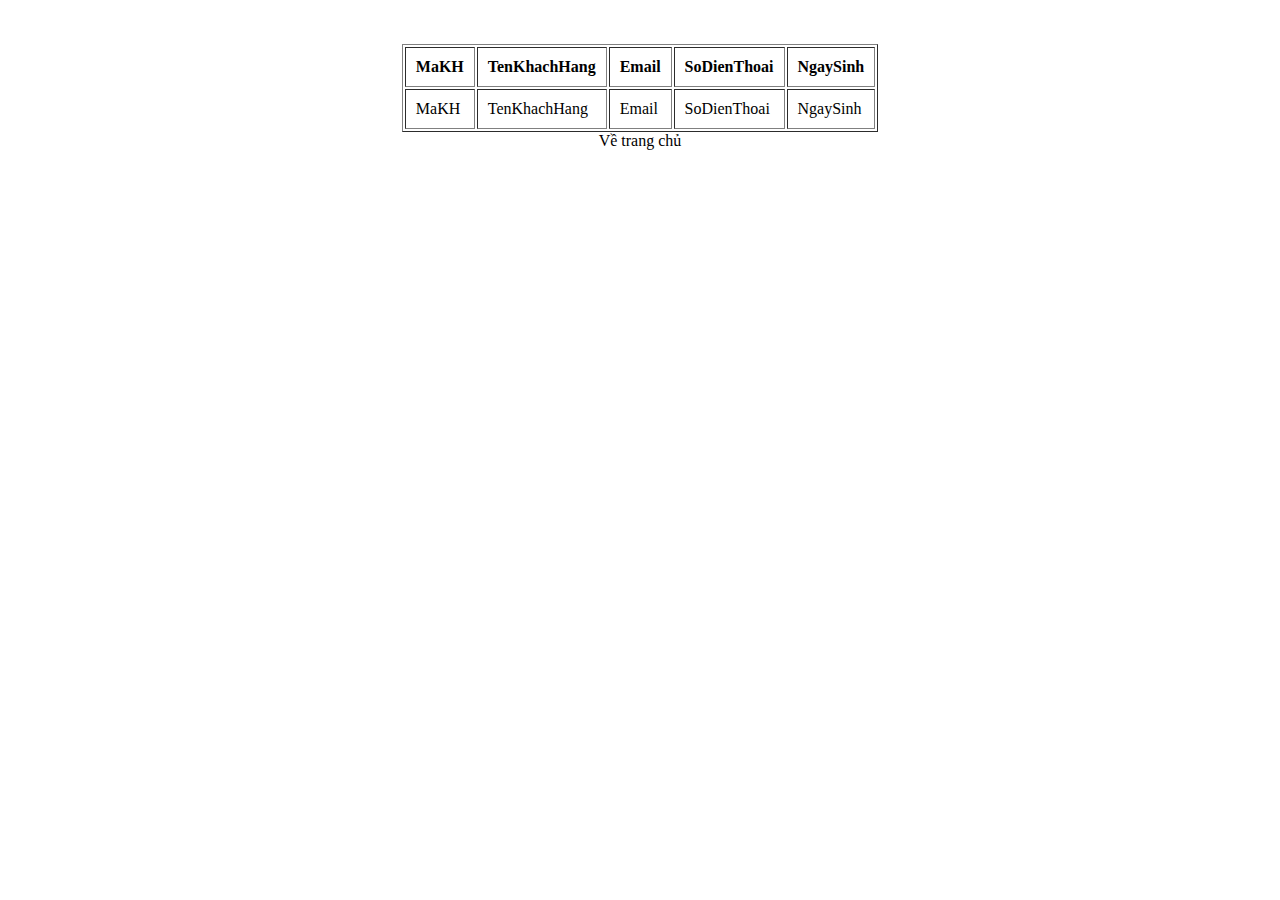
<file: Module_5/hihi/src/main/resources/templates/index.html>
<!DOCTYPE html>
<html xmlns:th="http://www.thymeleaf.org" >
<html lang="en">
<head>
    <meta charset="utf-8">
    <title>Demo Spring</title>
</head>
<body>

</form>
<br/><br/>
<table border="1" cellpadding="10" align="center">
    <thead>
    <tr>
        <th>MaKH</th>
        <th>TenKhachHang</th>
        <th>Email</th>
        <th>SoDienThoai</th>
        <th>NgaySinh</th>
    </tr>
    </thead>
    <tbody>
    <tr th:each="customer : ${listkhachhang}">
        <td th:text="${customer.MaKhachHang}">MaKH</td>
        <td th:text="${customer.TenKhachHang}">TenKhachHang</td>
        <td th:text="${customer.Email}">Email</td>
        <td th:text="${customer.SoDienThoai}">SoDienThoai</td>
        <td th:text="${customer.NgaySinh}">NgaySinh</td>
    </tr>
    </tbody>
</table>
<div align="center">
    <a th:href="@{'/trangchu'}">Về trang chủ</a> </div>
<br/>

</body>
</html>
</file>
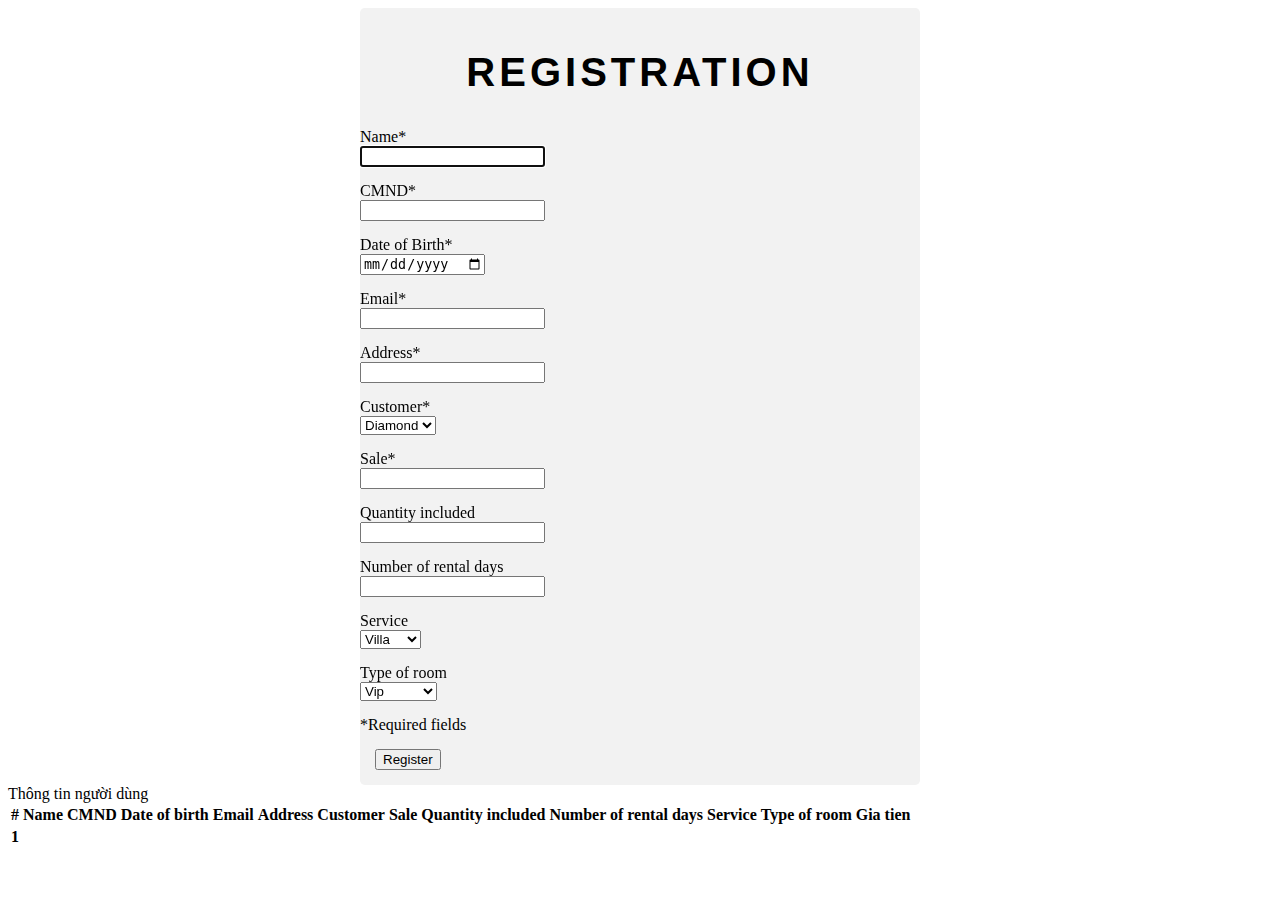
<file: Module_2/formregisted.html>
<!DOCTYPE html>
<html lang="en">
<head>
    <meta charset="UTF-8">
    <title>ĐĂNG KÝ</title>
    <link rel="stylesheet" href="css/stylesheet.css">
    <link href="https://cdn.jsdelivr.net/npm/bootstrap@5.0.0-beta2/dist/css/bootstrap.min.css" rel="stylesheet" integrity="sha384-BmbxuPwQa2lc/FVzBcNJ7UAyJxM6wuqIj61tLrc4wSX0szH/Ev+nYRRuWlolflfl" crossorigin="anonymous">
    <script src="https://cdn.jsdelivr.net/npm/bootstrap@5.0.0-beta2/dist/js/bootstrap.bundle.min.js" integrity="sha384-b5kHyXgcpbZJO/tY9Ul7kGkf1S0CWuKcCD38l8YkeH8z8QjE0GmW1gYU5S9FOnJ0" crossorigin="anonymous"></script>
    <script src="https://cdn.jsdelivr.net/npm/@popperjs/core@2.6.0/dist/umd/popper.min.js" integrity="sha384-KsvD1yqQ1/1+IA7gi3P0tyJcT3vR+NdBTt13hSJ2lnve8agRGXTTyNaBYmCR/Nwi" crossorigin="anonymous"></script>
    <script src="https://cdn.jsdelivr.net/npm/bootstrap@5.0.0-beta2/dist/js/bootstrap.min.js" integrity="sha384-nsg8ua9HAw1y0W1btsyWgBklPnCUAFLuTMS2G72MMONqmOymq585AcH49TLBQObG" crossorigin="anonymous"></script>
</head>
<body>
<div class="container">
    <form class="form-horizontal" role="form">
        <h2>Registration</h2>
        <div class="form-group">
            <label for="Name" class="col-sm-3 control-label">Name*</label>
            <div class="col-sm-9">
                <input type="text" id="Name" class="form-control" autofocus="">
            </div>
        </div>
        <div class="form-group">
            <label for="CMND" class="col-sm-3 control-label">CMND*</label>
            <div class="col-sm-9">
                <input required="true" type="number" id="CMND" class="form-control" minlength="8" maxlength="8">
            </div>
        </div>
        <div class="form-group">
            <label for="birthDate" class="col-sm-3 control-label">Date of Birth*</label>
            <div class="col-sm-9">
                <input type="date" id="birthDate" class="form-control">
            </div>
        </div>
        <div class="form-group">
            <label for="email" class="col-sm-3 control-label">Email* </label>
            <div class="col-sm-9">
                <input type="text" id="email" class="form-control" name="email">
            </div>
        </div>
        <div class="form-group">
            <label for="address" class="col-sm-3 control-label">Address*</label>
            <div class="col-sm-9">
                <input type="text" id="address" class="form-control">
            </div>
        </div>
        <div class="form-group">
            <label for="Customer" class="col-sm-3 control-label">Customer*</label>
            <div class="col-sm-9">
                <select class="Customer" id="Customer">
                    <option>Diamond</option>
                    <option>Platinum</option>
                    <option>Gold</option>
                    <option>Silver</option>
                    <option>Member</option>
                </select>
            </div>
        </div>
        <div class="form-group">
            <label for="Sale" class="col-sm-3 control-label">Sale*</label>
            <div class="col-sm-9">
                <input type="number" id="Sale" class="form-control">
            </div>
        </div>
        <div class="form-group">
            <label for="soluong" class="col-sm-3 control-label">Quantity included </label>
            <div class="col-sm-9">
                <input type="number" id="soluong"  class="form-control">
            </div>
        </div>
        <div class="form-group">
            <label for="songay" class="col-sm-3 control-label">Number of rental days </label>
            <div class="col-sm-9">
                <input type="number" id="songay"  class="form-control">
            </div>
        </div>
        <div class="form-group">
            <label for="Service" class="col-sm-3 control-label">Service</label>
            <div class="col-sm-9">
                <select class="Service" id="Service">
                    <option>Villa</option>
                    <option>House</option>
                    <option>Room</option>
                </select>
            </div>
        </div>
        <div class="form-group">
            <label for="loai" class="col-sm-3 control-label">Type of room</label>
            <div class="col-sm-9">
                <select class="loai" id="loai">
                    <option>Vip</option>
                    <option>Business</option>
                    <option>Normal</option>
                </select>
            </div>
        </div>
        <div class="form-group">
            <div class="col-sm-9 col-sm-offset-3">
                <span class="help-block">*Required fields</span>
            </div>
        </div>
        <button onclick="handle()" type="button" class="btn btn-primary btn-block">Register</button>
    </form> <!-- /form -->
</div>
<table class="table">Thông tin người dùng
    <thead>
    <tr>
        <th scope="col">#</th>
        <th scope="col">Name</th>
        <th scope="col">CMND</th>
        <th scope="col">Date of birth</th>
        <th scope="col">Email</th>
        <th scope="col">Address</th>
        <th scope="col">Customer</th>
        <th scope="col">Sale</th>
        <th scope="col">Quantity included</th>
        <th scope="col">Number of rental days</th>
        <th scope="col">Service</th>
        <th scope="col">Type of room</th>
        <th scope="col">Gia tien</th>
    </tr>
    </thead>

    <tbody>
    <tr>
        <th scope="row">1</th>
        <td id="name_tb"></td>
        <td id="cmnd_tb"></td>
        <td id="ngaysinh_tb"></td>
        <td id="email_tb"></td>
        <td id="address_tb"></td>
        <td id="customer_tb"></td>
        <td id="sale_tb"></td>
        <td id="soluong_tb"></td>
        <td id="number_tb"></td>
        <td id="service_tb"></td>
        <td id="type_tb"></td>
        <td id="giatien_tb"></td>
    </tr>
    </tbody>
    <script>
        var count = 0;
        function handle() {
            var i;
            var reg_email = /^[A-Za-z0-9]+([_\.\-]?[A-Za-z0-9])*@[A-Za-z0-9]+([\.\-]?[A-Za-z0-9]+)*(\.[A-Za-z]+)+$/;
            var reg_soduong=/^\d*$/;
            var email = document.getElementById('email');
            var so_cmnd=document.getElementById('CMND');
            if(reg_soduong.test(so_cmnd.value)==false)
                i += alert("Số cmnd chỉ chứa số dương");
            else if(so_cmnd.value.length!="8")
                i += alert("Số cmnd phải đủ 8 chữ số");
            else if (email.value == "")
                i += alert("Không được bỏ trống email.");
            else if (reg_email.test(email.value) == false)
                i += alert("Email không hợp lệ");
            else {
                count ++;
                var name = document.getElementById("Name").value;
                document.getElementById("name_tb").innerText = name;
                var cmnd = document.getElementById("CMND").value;
                document.getElementById("cmnd_tb").innerText = cmnd;
                var ngaysinh = document.getElementById("birthDate").value;
                document.getElementById("ngaysinh_tb").innerText = ngaysinh
                var email = document.getElementById("email").value;
                document.getElementById("email_tb").innerText = email;
                var address = document.getElementById("address").value;
                document.getElementById("address_tb").innerText = address;
                var customer = document.getElementById("Customer").value;
                document.getElementById("customer_tb").innerText = customer;
                var sale = document.getElementById("Sale").value;
                document.getElementById("sale_tb").innerText = sale;
                var soluongdikem = document.getElementById("soluong").value;
                document.getElementById("soluong_tb").innerText = soluongdikem;
                var number = document.getElementById("songay").value;
                document.getElementById("number_tb").innerText = number;
                var service = document.getElementById("Service").value;
                document.getElementById("service_tb").innerText = service;
                var type = document.getElementById("loai").value;
                document.getElementById("type_tb").innerText = type;
                document.getElementById("giatien_tb").innerText = tinhTien();
                function tinhTien() {
                    return (service == "Villa" ? 500 : service == "House" ? 300 : 100) * number * (1 - sale / 100);
                }
            }
        }
    </script>
</table>
</body>
</html>
</file>
<file: Module_2/css/stylesheet.css>
body {

    background-size: cover;
}

*[role="form"] {
    max-width: 530px;
    padding: 15px;
    margin: 0 auto;
    border-radius: 0.3em;
    background-color: #f2f2f2;
}
*[role="form"] h2 {
    font-family: 'Open Sans' , sans-serif;
    font-size: 40px;
    font-weight: 600;
    color: #000000;
    margin-top: 5%;
    text-align: center;
    text-transform: uppercase;
    letter-spacing: 4px;
}
.form-horizontal .form-group {
    margin-right: -15px;
    margin-left: -15px;
}
.form-group {
    margin-bottom: 15px;
}
</file>
